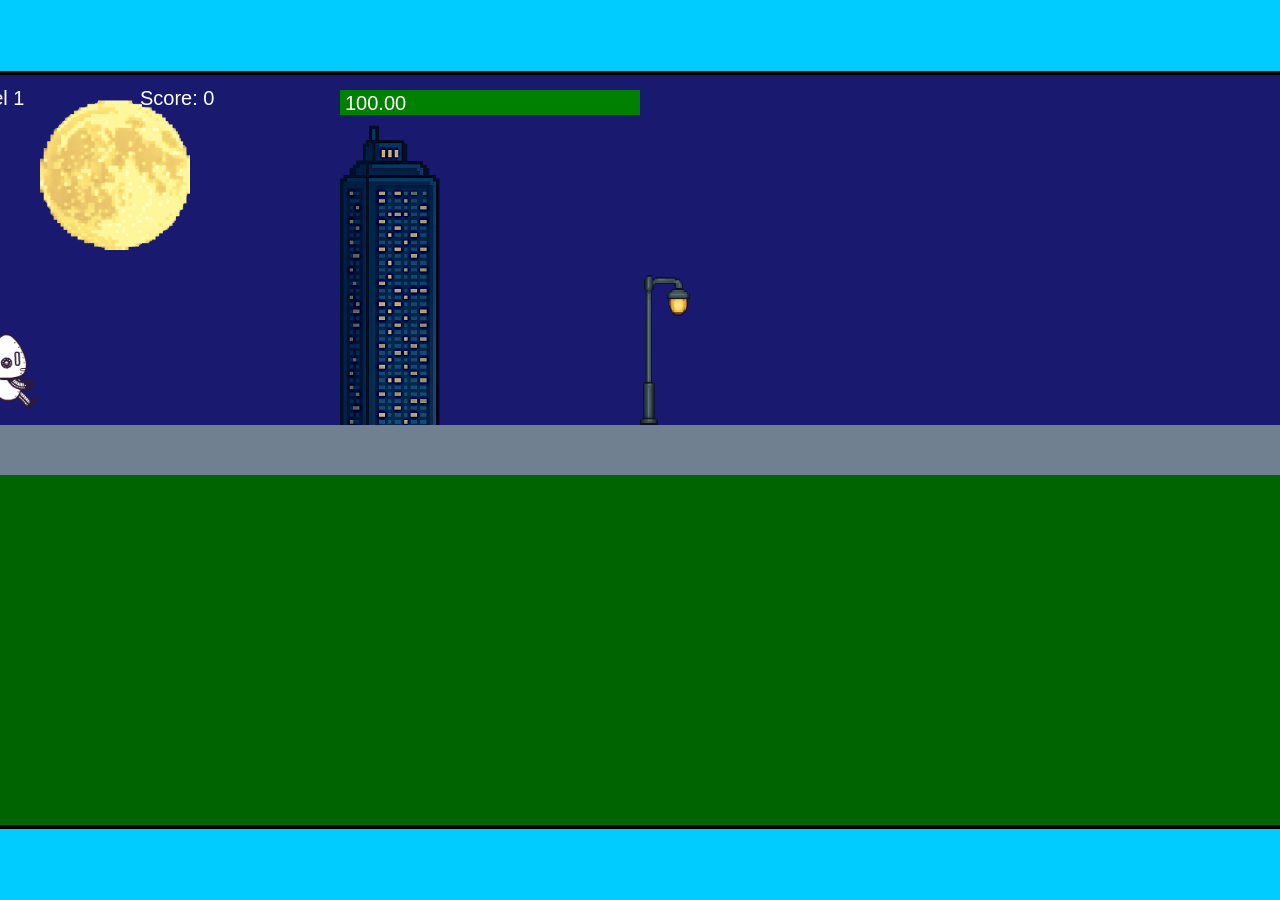
<file: fsd-projects/runtime/index.html>
<!DOCTYPE html>
<html lang="en">
  <head>
    <meta charset="UTF-8" />
    <meta name="viewport" content="width=device-width, initial-scale=1.0" />
    <title>Runtime Neo</title>
    <link rel="stylesheet" href="runtime.css" />
    <script src="https://code.jquery.com/jquery-3.1.0.js"></script>
    <script src="setup.js"></script>
    <script src="levels.js"></script>
    <script src="scenery.js"></script>
    <script src="student.js"></script>
    <script src="main.js"></script>
  </head>
  <body id="body">
    <canvas id="gameCanvas" width="1400" height="750"></canvas>
    <img id="player" src="images/halle.png" />
    <img id="projectile" src="images/projectile.png" />
    <img id="basicPlatform" src="images/interactable/basicPlatform.png" />
    <img id="spikes" src="images/interactable/spikes.png" />
    <img id="bug" src="images/interactable/bug.png" />
    <img id="healthUp" src="images/interactable/healthUp.png" />
    <img id="flag" src="images/interactable/flag.png" />
    <img id="moon" src="images/backgrounds/moon.png" />
    <img id="building" src="images/backgrounds/building.png" />
    <img id="lamp" src="images/backgrounds/lamp.png" />
  </body>
</html>
</file>
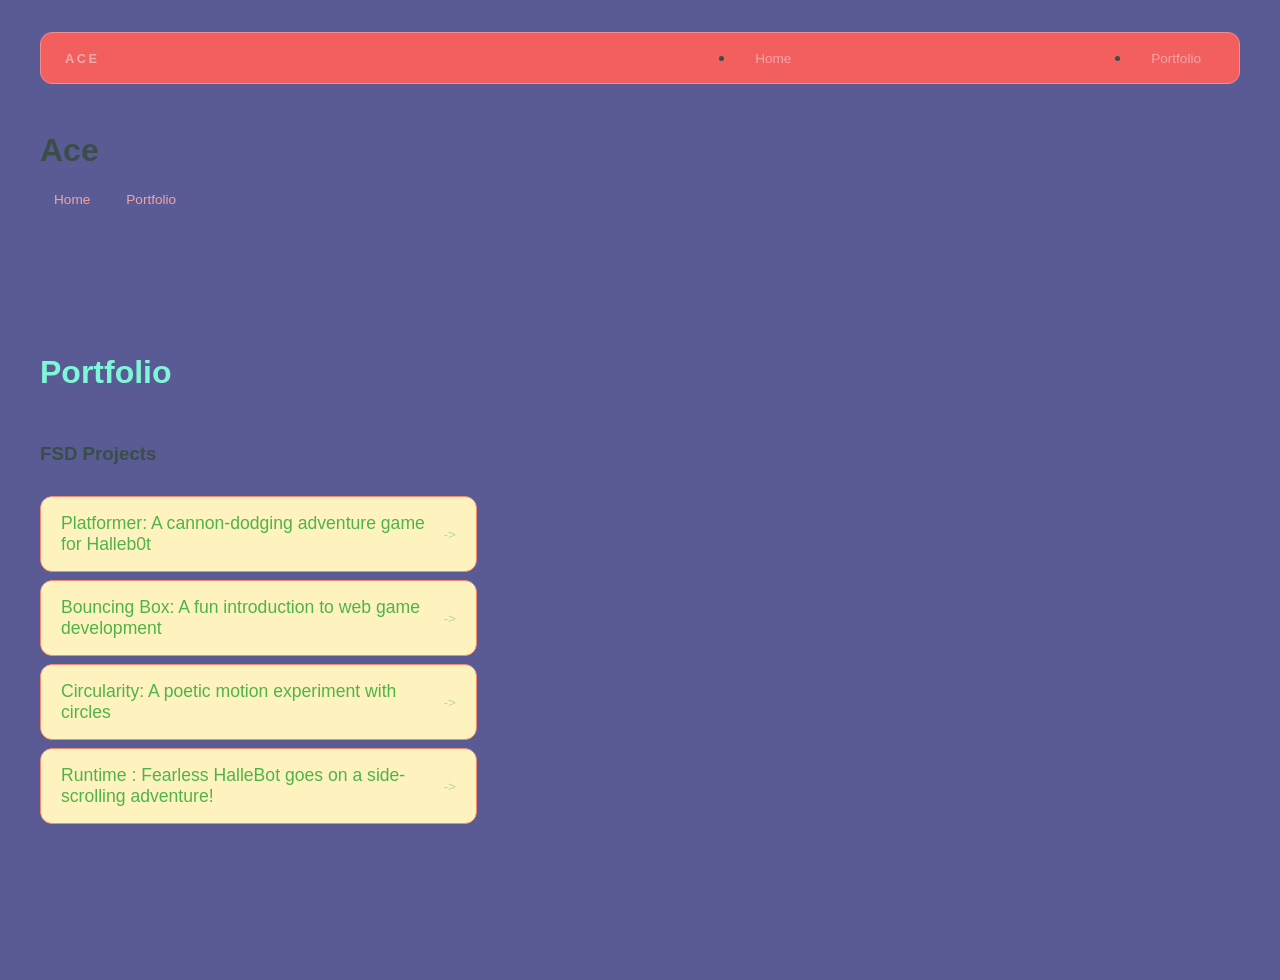
<file: portfolio.html>
<!DOCTYPE html>
<html>
  <head>
    <title>Ace</title>
    <link rel="stylesheet" href="style.css" />
  </head>

  <body>
    <!-- All content goes here -->
    <div id="all-contents">
       <nav>
        <h1>Ace</h1>
        <ul id="nav-ul">

        </ul>
          <li class="nav-li">
            <a 
          href="index.html">Home</a> 
          </li>
          <li class="nav-li">
            <a
          href="portfolio.html">Portfolio</a>
          </li>

       </nav>
          <h1>Ace</h1>
          <ul id="nav-ul">
            <li class="nav-li">
              <a href="index.html">Home</a>
          </li>
         <li class="nav-li">
            <a href="portfolio.html">Portfolio</a>
    </li>
  </ul>
</nav>  

       <main>
          <div class="content">
            <h1>Portfolio</h1>
            <h3>FSD Projects</h3>
            <ul id="portfolio">
              <li>
               <a href="fsd-projects/platformer/">Platformer: A cannon-dodging adventure game for Halleb0t</a>
              </li>
              <li>
                <a href="fsd-projects/bouncing-box/">Bouncing Box: A fun introduction to web game development</a>
              </li>
              <li>
               <a href="fsd-projects/circularity/">Circularity: A poetic motion experiment with circles</a>
              </li>
              <li>
                <a href="fsd-projects/runtime/">Runtime : Fearless HalleBot goes on a side-scrolling adventure!</a>
              </li>

           </ul>

           <!-- ASD Projects will go here-->

           </div>
       </main>
    </div>
  </body>
</html>
</file>
<file: fsd-projects/runtime/runtime.css>
/* runtime.css */
/* Styles for Runtime Neo auto-runner game */

img {
  display: none;
}

#gameCanvas {
  position: absolute;
  border: 4px solid #000;
  top: 50%;
  left: 50%;
  transform: translate(-50%, -50%);
}

body {
  margin: 0;
  background-color: #00ccff;
  font-family: Arial, sans-serif;
  text-align: center;
  overflow: hidden;
}
</file>
<file: style.css>
* {
  box-sizing: border-box;
}

body {
  margin: 0;
  background: #5a5a95;
  color: #3A4E48;
  font-family: "Helvetica Neue", Arial, sans-serif;
}

#all-contents {
  max-width: 1500px;
  min-height: 100vh;
  margin: 0 auto;
  padding: 32px 40px;
}
main {
  display: grid;
  grid-template-columns: minmax(220px, 1fr) minmax(420px, 1.6fr);
  align-items: center;
  min-height: calc(100vh - 160px);
  gap: clamp(32px, 5vw, 80px);
}

.sidebar {
  width: 100%;
}

.content {
  display: flex;
  flex-direction: column;
  align-items: flex-start;
  gap: 12px;
}
h2 {
  margin: 0;
  font-size: clamp(4rem, 10vw, 7rem);
  line-height: 0.9;
  font-weight: 900;
  letter-spacing: -0.04em;
  text-transform: uppercase;
  color: #6A7B76;
}

.content > p {
  margin: 0;
  color: #8B9D83;
  font-size: 0.9rem;
  text-transform: uppercase;
  letter-spacing: 0.15em;
  line-height: 1.4;
}

#interests {
  margin-top: 32px;
  width: 100%;
}

#interests h3 {
  margin: 0 0 12px;
  font-size: 0.75rem;
  font-weight: 700;
  text-transform: uppercase;
  letter-spacing: 0.2em;
  color: #BEB0A7;
}

#interests ul {
  list-style: none;
  margin: 0;
  padding: 0;
  display: flex;
  flex-wrap: wrap;
  gap: 8px;
}

#interests li {
  color: #de2c2c;
  font-size: 1rem;
  font-weight: 600;
  padding: 10px 20px;
  background: #c98484;
  border: 1px solid #fcb5b5;
  border-radius: 100px;
  transition:
    background 0.25s ease,
    color 0.25s ease,
    transform 0.25s ease;
  cursor: default;
}

#interests li:hover {
  background: #ec9696;
  color: #d8bfbf;
  border-color: #de4545;
  transform: translateY(-2px);
}
.sidebar-img {
  width: 100%;
  max-width: 760px;
  aspect-ratio: 3 / 4;
  object-fit: cover;
  display: block;
  border-radius: 16px;
  filter: grayscale(100%);
  box-shadow: 0 8px 30px rgba(236, 69, 69, 0.425);
  transition:
    filter 0.4s ease,
    transform 0.4s ease,
    box-shadow 0.4s ease;
}

.sidebar-img:hover {
  filter: grayscale(0%);
  transform: translateY(-4px);
  box-shadow: 0 16px 40px rgba(185, 49, 49, 0.18);
}
nav {
  display: flex;
  justify-content: space-between;
  align-items: center;
  margin-bottom: 48px;
  padding: 16px 24px;
  background: #f35f5f;
  border: 1px solid #ee8f8f;
  border-radius: 12px;
}

nav h1 {
  margin: 0;
  font-size: 0.8rem;
  font-weight: 700;
  text-transform: uppercase;
  letter-spacing: 0.2em;
  color: #ebacac;
}

#nav-ul {
  list-style: none;
  display: flex;
  gap: 8px;
  margin: 0;
  padding: 0;
}

.nav-li a {
  color: #eea7a7;
  text-decoration: none;
  font-size: 0.85rem;
  font-weight: 500;
  padding: 6px 14px;
  border-radius: 8px;
  transition:
    background 0.25s ease,
    color 0.25s ease;
}

.nav-li a:hover {
  background: #f7baba;
  color: #fff;
}
/* Portfolio styles */
.content h1 {
  color: rgb(126, 247, 217);
}

#portfolio {
  list-style: none;
  margin: 0;
  padding: 0;
  width: 100%;
  display: flex;
  flex-direction: column;
  gap: 8px;
}

#portfolio li {
  border-radius: 12px;
  overflow: hidden;
}

#portfolio a {
  display: flex;
  justify-content: space-between;
  align-items: center;
  text-decoration: none;
  color: #50b349;
  padding: 16px 20px;
  font-size: 1.1rem;
  font-weight: 500;
  background: #fef3bf;
  border: 1px solid #f38c6f;
  border-radius: 12px;
  transition: background 0.25s ease, color 0.25s ease, transform 0.25s ease;
}

#portfolio a:hover {
  background: #fac1c1;
  color: #fff;
  transform: translateX(4px);
}

#portfolio a::after {
  content: "->";
  font-size: 0.85rem;
  opacity: 0.4;
  transition: opacity 0.25s ease;
  white-space: nowrap;
}

#portfolio a:hover::after {
  opacity: 1;
}
</file>
